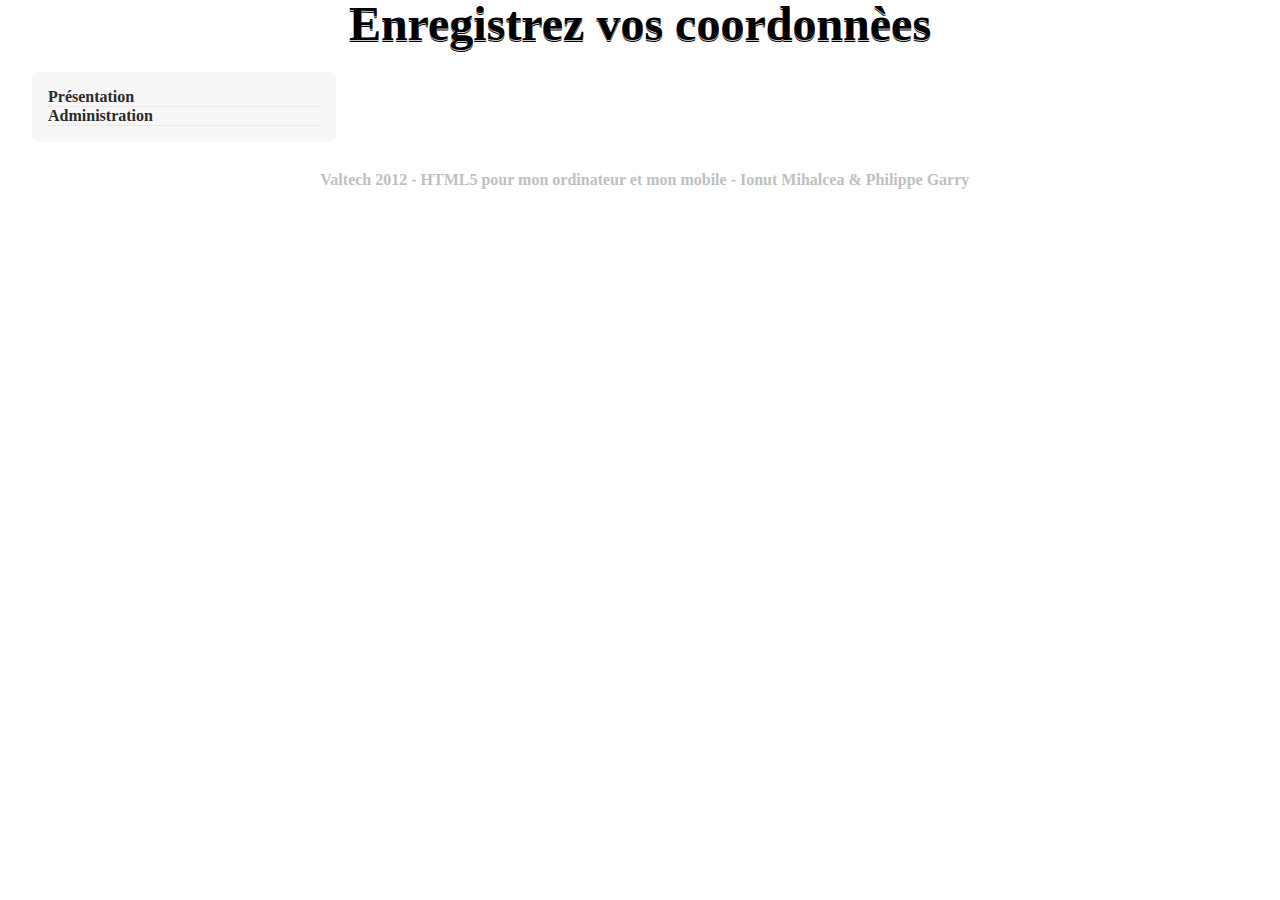
<file: Dojo/admin.html>
﻿<!doctype html>
<html>
<head>
	<meta http-equiv="Content-Type" content="text/html; charset=utf-8">
	<title>Enregistrez vos coordonnèes</title>
	<link rel="stylesheet" href="style.css" type="text/css">
	<script type="text/javascript" src="script.js"></script>
</head>
<body>
	<header>Enregistrez vos coordonnèes</header>
	<aside>
		<nav>
			<ul>
				<li><a href="index.html">Présentation</a></li>
				<li><a href="admin.html">Administration</a></li>
			</ul>	
		</nav>		
	</aside>
	<div id="content">
	</div>
	<footer>
		Valtech 2012 - HTML5 pour mon ordinateur et mon mobile - Ionut Mihalcea &amp; Philippe Garry
	</footer>
</body>
</html>
</file>
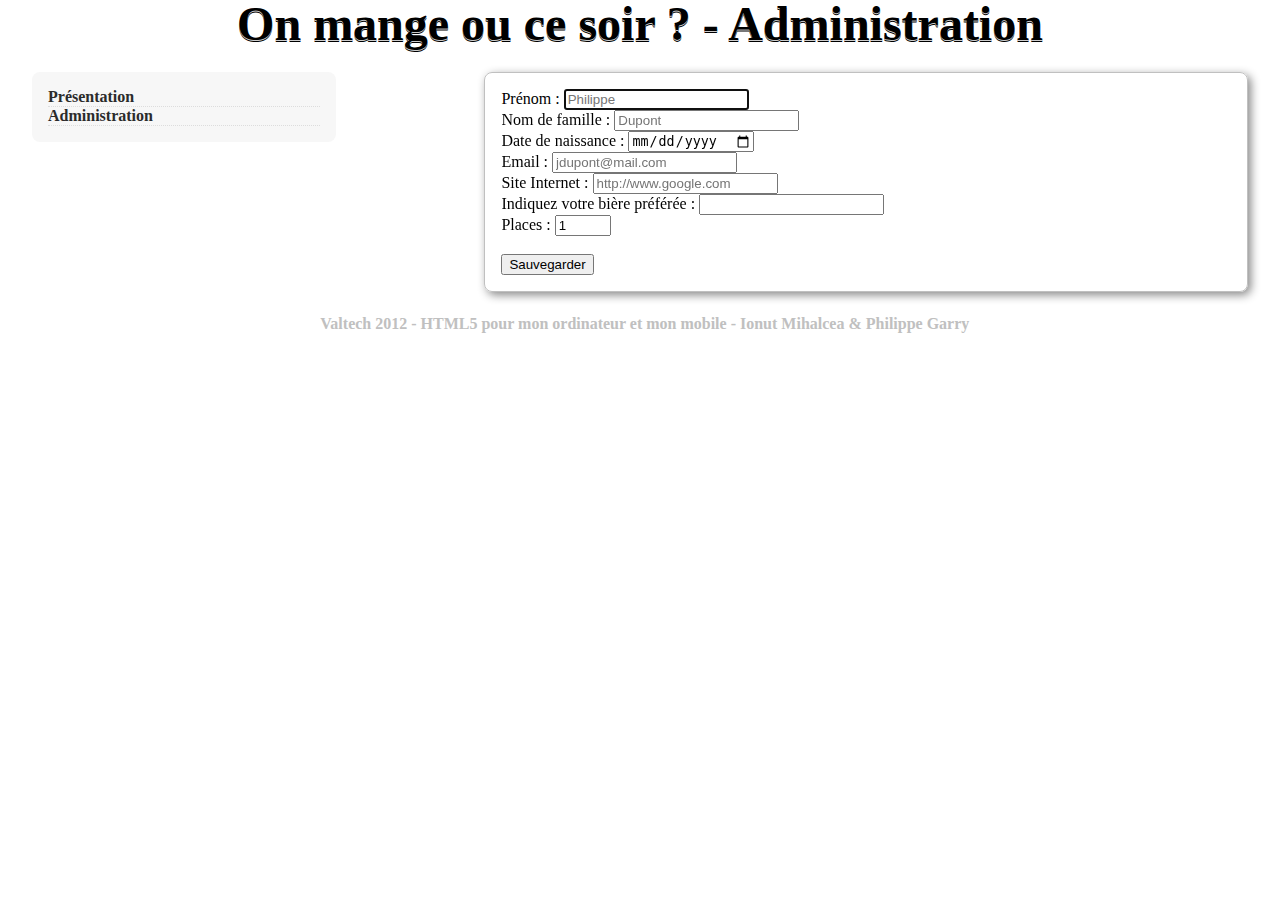
<file: Src/admin.html>
<!doctype html>
<html>
<head>
	<meta http-equiv="Content-Type" content="text/html; charset=utf-8">
	<title>Ou je mange ce soir ? - Admin</title>
	<link rel="stylesheet" href="style.css" type="text/css">
	<script type="text/javascript" src="script.js"></script>
</head>
<body onload="initParams()">
	<header>On mange ou ce soir ? - Administration</header>
	<aside>
		<nav>
			<ul>
				<li><a href="index.html">Présentation</a></li>
				<li><a href="admin.html">Administration</a></li>
			</ul>	
		</nav>		
	</aside>
	<div id="content">
	
	<article>
		<form id="form">
			<label for="prenom">Prénom : </label><input id="prenom" type="text" autofocus placeholder="Philippe" pattern="[a-zA-Z \-]*"><br>
			<label for="nom">Nom de famille : </label><input id="nom" type="text" placeholder="Dupont"><br>
			<label for="datenaissance">Date de naissance : </label><input id="datenaissance" type="date" placeholder="2010-10-10"><br>
			<label for="email">Email : </label><input id="email" type="email" placeholder="jdupont@mail.com"><br>
			<label for="site">Site Internet : </label><input id="site" type="url" placeholder="http://www.google.com"><br>
			<label for="choix_bieres">Indiquez votre bière préférée :</label>
			<input list="bieres" type="text" id="choix_bieres">
			<datalist id="bieres">
			  Votre navigateur ne supporte pas datalist en HTML5
			  <option value="Meteor">
			  <option value="Pils">
			  <option value="Kronenbourg">
			  <option value="Grimbergen">
			</datalist><br>
			<label for="place">Places : </label>
			<input type="number" step="1" min="1" max="25" value="1" />
			<br><br>

			<input id="save" type="button" value="Sauvegarder" onclick="saveParams()">

			<span id="saveMessage" style="display:none;">Paramètres enregistrés</span>

		</form>
	</article>
	</div>
	<footer>
		Valtech 2012 - HTML5 pour mon ordinateur et mon mobile - Ionut Mihalcea &amp; Philippe Garry
	</footer>
</body>
</html>
</file>
<file: Dojo/style.css>
body {
	width:95%;
	margin:auto;
}

@keyframes rotate-h1 {
        0%   { transform: perspective(1000px) rotateY(-10deg); }
        100% { transform: perspective(1000px) rotateY(10deg); }
}

header {
	float:left;
	width:100%;
	height:1.5em;	
	text-shadow: 0 1px 0 #ccc, 0 2px;
	
	font-weight: bold;
    text-align: center;
    font-size: 3em;
    line-height: 1;
}

aside {
	width:25%;
	float:left;
	padding-right:1em;
}

nav h2
{
	font-size: 1.4em;
	margin: 16px 0 6px;
	padding: 0 0 10px 3px;
	background: transparent url(img/separator_green.gif) repeat-x scroll center bottom;

}


nav ul {
	font-weight:bold;
	background-color:#585858;
	border-radius:0.5em;
	background: #F7F7F7;
	-moz-border-radius:0.5em;
	-webkit-border-radius:0.5em;

	list-style:none;
	margin-top:0;
	padding:1em;


}

nav ul li
{
	border-bottom: #DDD 1px dotted;
}

nav a {
	color:#2B2B2B;
	text-decoration:none;
}
nav a:hover {
	color:#F27D21;
}

article {
	width:60%;
	float:right;
	padding:1em;
	border:1px solid #c0c0c0;
	border-radius:0.5em;	
	margin-bottom:10px;

	box-shadow: 3px 3px 10px #888;
}

footer {
	float:left;
	width:100%;
	clear:both;
	margin:0.5em 0;
	padding:0.3em;
	text-align:center; 
	font-weight:bold;
	color:#c0c0c0;
	
	border-radius:0.5em;	
}

input:invalid {
	background-color:red;
}

#saveMessage {
	color:green;
}

h1 {
	margin-top:0;
}

#parcours .poste-societe {
	margin:0;
}
#parcours .description {
	margin:0;
}

#map {
	width:100%;
	height:10em;
	margin:1em 0 0 0;
}

audio {
	width:100%;
	margin:1em 0 0 0;
}
video {
	width:100%;
	margin:1em 0 0 0;
}
</file>
<file: Src/style.css>
﻿body
{
    width: 95%;
    margin: auto;
}

@keyframes rotate-h1
{
    0%
    {
        transform: perspective(1000px) rotateY(-10deg);
    }

    100%
    {
        transform: perspective(1000px) rotateY(10deg);
    }
}

header
{
    float: left;
    width: 100%;
    height: 1.5em;
    text-shadow: 0 1px 0 #ccc, 0 2px;
    font-weight: bold;
    text-align: center;
    font-size: 3em;
    line-height: 1;
    /*
    transform-style: preserve-3d;
    animation: rotate-h1 2s infinite alternate ease-in-out;

    transform: perspective(1000px) rotateY(0deg);

    transition: all 2s ease-in-out;
   */
}

aside
{
    width: 25%;
    float: left;
    padding-right: 1em;
}

nav h2
{
    font-size: 1.4em;
    margin: 16px 0 6px;
    padding: 0 0 10px 3px;
    background: transparent url(img/separator_green.gif) repeat-x scroll center bottom;
}


nav ul
{
    font-weight: bold;
    background-color: #585858;
    border-radius: 0.5em;
    background: #F7F7F7;
    -moz-border-radius: 0.5em;
    -webkit-border-radius: 0.5em;
    list-style: none;
    margin-top: 0;
    padding: 1em;
}

nav ul li
{
    border-bottom: #DDD 1px dotted;
}

nav a
{
    color: #2B2B2B;
    text-decoration: none;
}

nav a:hover
{
    color: #F27D21;
}

article
{
    width: 60%;
    float: right;
    padding: 1em;
    border: 1px solid #c0c0c0;
    border-radius: 0.5em;
    margin-bottom: 10px;
    box-shadow: 3px 3px 10px #888;
}

footer
{
    float: left;
    width: 100%;
    clear: both;
    margin: 0.5em 0;
    padding: 0.3em;
    text-align: center;
    font-weight: bold;
    color: #c0c0c0;
    border-radius: 0.5em;
}

input:invalid
{
    background-color: red;
}

#saveMessage
{
    color: green;
}

h1
{
    margin-top: 0;
}

#parcours .poste-societe
{
    margin: 0;
}

#parcours .description
{
    margin: 0;
}

#map
{
    width: 100%;
    height: 10em;
    margin: 1em 0 0 0;
}

#orientation
{
    width: 100%;
    height: 3em;
    margin: 1em 0 0 0;
}

    #orientation span
    {
        margin-left: 1em;
    }

audio
{
    width: 100%;
    margin: 1em 0 0 0;
}

video
{
    width: 100%;
    margin: 1em 0 0 0;
}

#drag-zone
{
    list-style: none;
    float: left;
}

#drag-zone li *
{
    border: 4px solid #888;
    display: block;
}

#drag-zone, #drop-zone, #drop-data
{
    width: 20%;
}

#drop-zone
{
    padding: 40px;
    border: 5px solid #888;
    float: right;
    height: 240px;
    overflow: auto;
}

#drop-zone.hovering
{
    border: 5px solid #aaa;
    background-color: rgba(255, 0, 0, 0.199219);
}

#drop-img
{
    width:80%;
    float:left;
    height:200px;
    background-color: #eee;
    font-family: Monospace;
    -ms-word-wrap: break-word;
    word-wrap: break-word;
}

.datatypes
{
    font-weight: bold;
}

.draggable-text
{
    padding: 5px;
}
</file>
